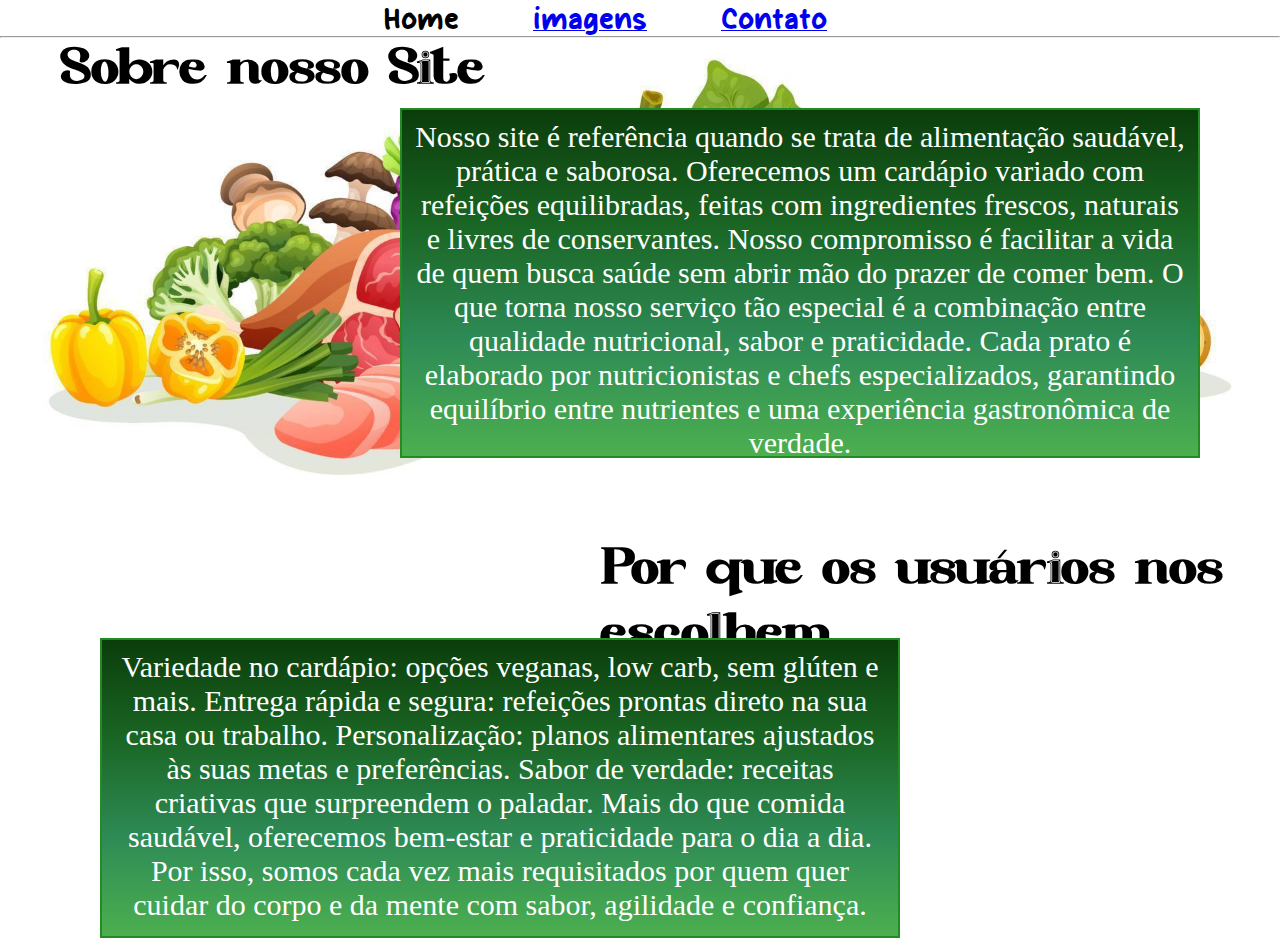
<file: index.html>
<!DOCTYPE html>
<html lang="en">
<head>
    <meta charset="UTF-8">
    <meta name="viewport" content="width=device-width, initial-scale=1.0">
    <title>Projeto Final</title>
    <link rel="stylesheet" href="./CSS/protótpofinal.CSS">
</head>
<body>
    <div id="sobre o site"></div>
    <ul >
        <li>Home</li>
        <a href="imagens.html"><li>imagens</li></a>
        <a href="Contato.html"><li>Contato</li></a>
        
        <hr>
    </ul>
        <h1>Sobre nosso Site</h1>
        <p id="01">Nosso site é referência quando se trata de alimentação saudável, prática e saborosa. Oferecemos um cardápio variado com refeições equilibradas, feitas com ingredientes frescos, naturais e livres de conservantes. Nosso compromisso é facilitar a vida de quem busca saúde sem abrir mão do prazer de comer bem.
        O que torna nosso serviço tão especial é a combinação entre qualidade nutricional, sabor e praticidade. Cada prato é elaborado por nutricionistas e chefs especializados, garantindo equilíbrio entre nutrientes e uma experiência gastronômica de verdade.</p>
        <h1 id="title">Por que os usuários nos escolhem</h1>
        <p id="p2">
            Variedade no cardápio: opções veganas, low carb, sem glúten e mais.
            Entrega rápida e segura: refeições prontas direto na sua casa ou trabalho.
            Personalização: planos alimentares ajustados às suas metas e preferências.
            Sabor de verdade: receitas criativas que surpreendem o paladar.
            Mais do que comida saudável, oferecemos bem-estar e praticidade para o dia a dia. Por isso, somos cada vez mais requisitados por quem quer cuidar do corpo e da mente com sabor, agilidade e confiança.
        </p>
    </div>
</body>
</html>
</file>
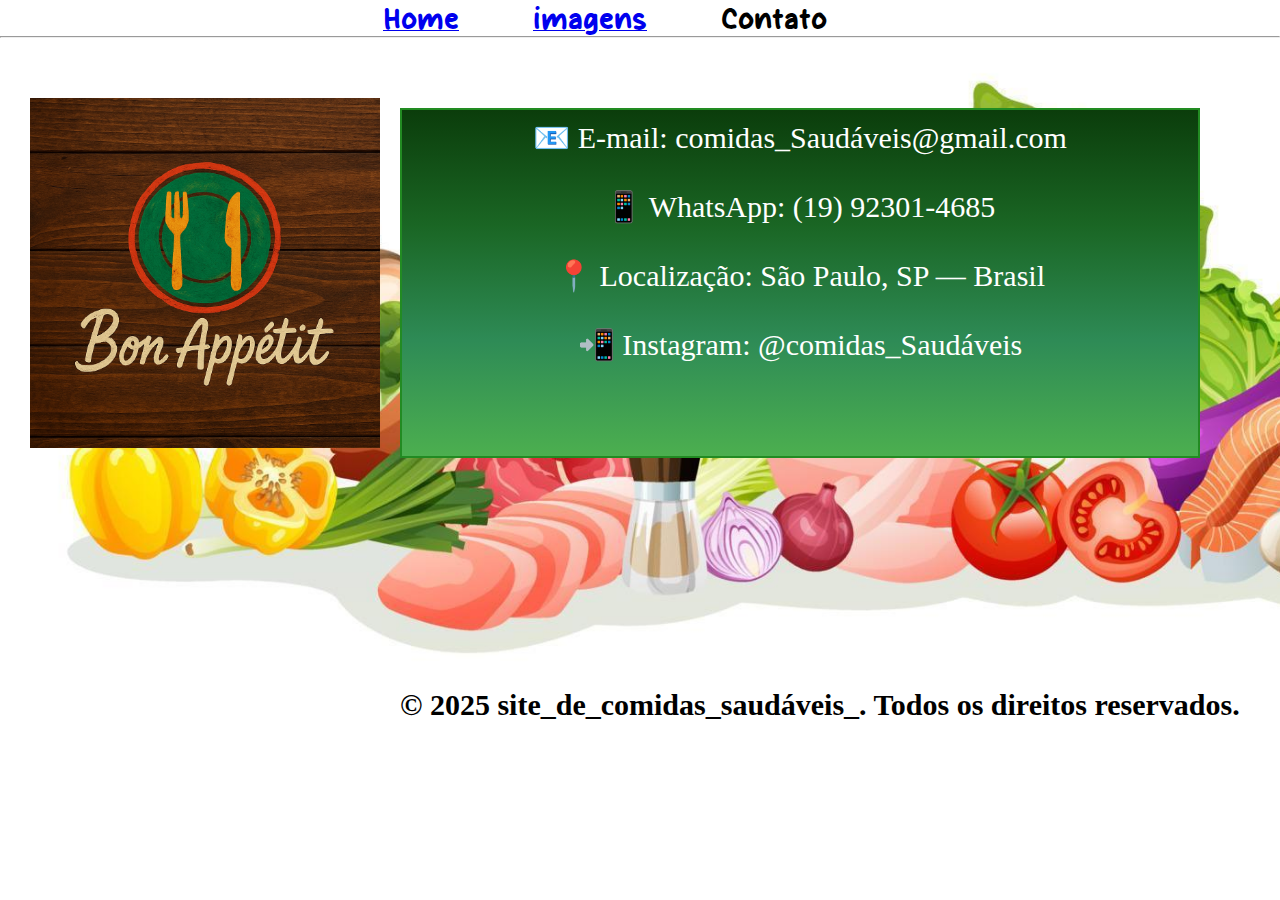
<file: Contato.html>
<!DOCTYPE html>
<html lang="en">
<head>
    <meta charset="UTF-8">
    <meta name="viewport" content="width=device-width, initial-scale=1.0">
    <title>Contato</title>
    <link rel="stylesheet" href="CSS/protótpofinal.CSS">
</head>
<body>
    <div>
         <ul >
        <a href="/Projeto Final.html/Index.html" target="_blank"><li>Home</li></a>
        <a href="imagens.html" target="_blank"><li>imagens</li></a>
        <li>Contato</li>
        <hr>
    </ul>
    </div>
    <p id="cont"> 📧 E-mail: comidas_Saudáveis@gmail.com <br> <br>
    📱 WhatsApp: (19) 92301-4685 <br> <br>
    📍 Localização: São Paulo, SP — Brasil <br> <br>
    📲 Instagram: @comidas_Saudáveis</p>
    <img src="./IMG/logo.png" alt="Logo" id="Logo">
    <h5>&copy; 2025 site_de_comidas_saudáveis_. Todos os direitos reservados.</h5>
</body>
</html>
</file>
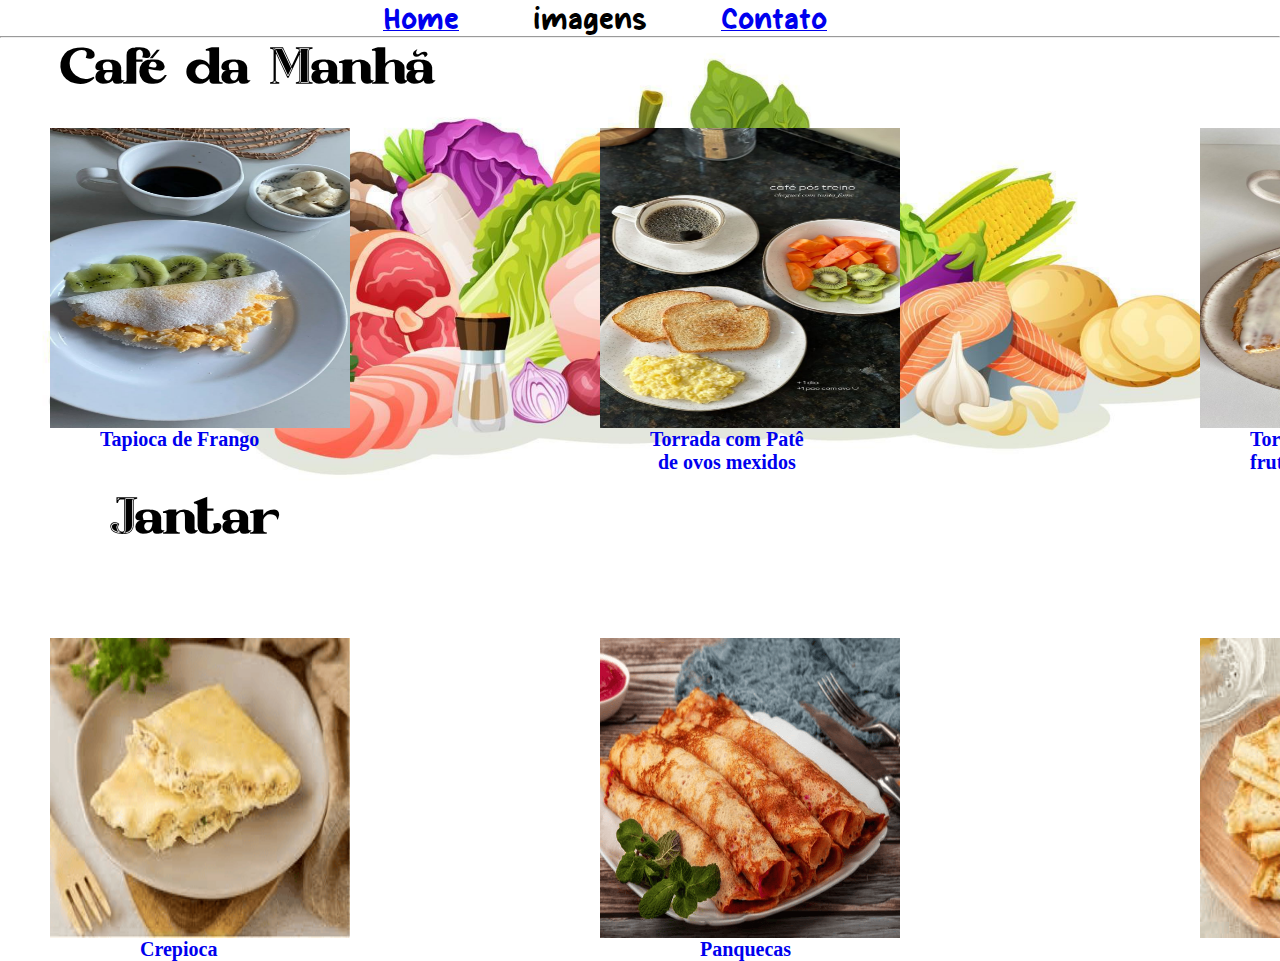
<file: imagens.html>
<!DOCTYPE html>
<html lang="en">
<head>
    <meta charset="UTF-8">
    <meta name="viewport" content="width=device-width, initial-scale=1.0">
    <title>imagens</title>
    <link rel="stylesheet" href="CSS/protótpofinal.CSS">
</head>
<body>
    <div>
         <ul >
        <a href="index.html" target="_blank"><li>Home</li></a>
        <li>imagens</li>
        <a href="Contato.html" target="_blank"><li>Contato</li></a>
        <hr>
    </ul>
    </div>
     <h1>Café da Manhã</h1>
   <div id="img01">
    <a href="receita.html" target="_blank"><h3>Tapioca de Frango</h3></a>
    <a href="receita.html" target="_blank"><img src="./IMG/comidas saúdaveis.jpg" width="300px" height="300px"></a>
    </div>
    <div id="img02">
    <a href="receita02.html" target="_blank"><h3 id="h302">Torrada com Patê<br>de ovos mexidos</h3></a>
    <a href="receita02.html" target="_blank"><img src="./IMG/café da manhã.jpg" width="300px" height="300px"></a>
    </div>
    <div id="img03">
    <a href="receita03.html" target="_blank"><h3 id="h303">Torrada com requeijão e frutas</h3></a>
    <a href="receita03.html" target="_blank"><img src="IMG/coffee.jpg" width="300px" height="300px"></a>
    </div>
    <div id="img04">
    <h1 id="h102">Jantar</h1>
    <a href="receita04.html" target="_blank"><h3 id="h304">Crepioca</h3></a>
    <a href="receita04.html" target="_blank"><img src="IMG/images.png" width="300px" height="300px"></a>
    </div>
    <div id="img05">
    <a href="receita05.html" target="_blank"><h3 id="h305">Panquecas</h3></a>
    <a href="receita05.html" target="_blank"><img src="IMG/panquecas.png" width="300px" height="300px"></a>
    </div>
    <div id="img06">
    <a href="receita06.html" target="_blank"><h3 id="h306">Crepe</h3></a>
    <a href="receita06.html" target="_blank"><img src="IMG/crepe.png" width="300px" height="300px"></a>
    </div>
</body>
</html>
</file>
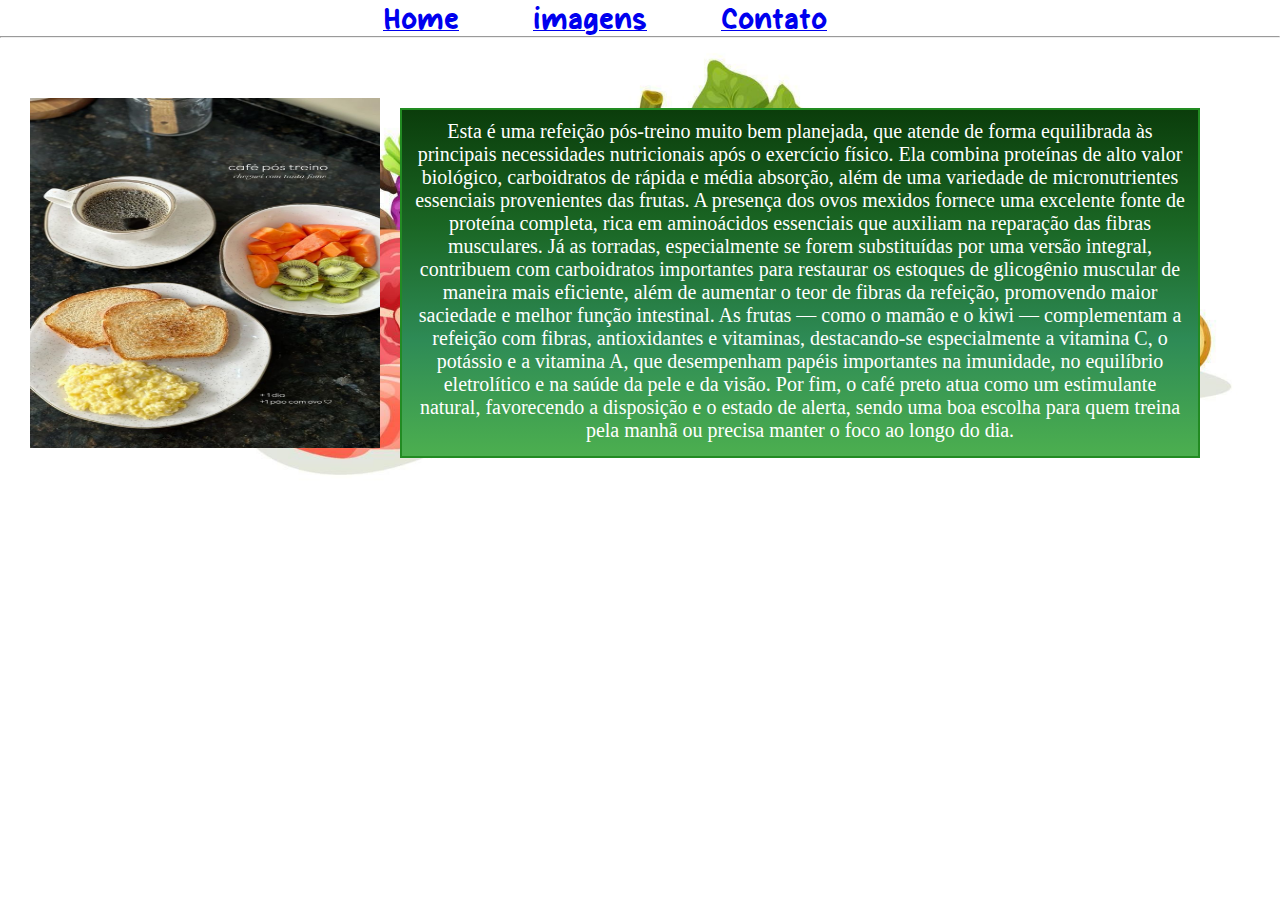
<file: receita02.html>
<!DOCTYPE html>
<html lang="en">
<head>
    <meta charset="UTF-8">
    <meta name="viewport" content="width=device-width, initial-scale=1.0">
    <title>Receita 02</title>
    <link rel="stylesheet" href="CSS/protótpofinal.CSS">
</head>
<body>
    <div>
         <ul >
        <a href="index.html" target="_blank"><li>Home</li></a>
        <a href="imagens.html" target="_blank"><li>imagens</li></a>
        <a href="Contato.html"><li>Contato</li></a>
        <hr>
    </ul>
    </div>
    <img src="IMG/café da manhã.jpg" alt="Torrada Com Patê de Ovos Mexidos" id="Torr">
    <p id="sobre02">Esta é uma refeição pós-treino muito bem planejada, que atende de forma equilibrada às principais necessidades nutricionais após o exercício físico. Ela combina proteínas de alto valor biológico, carboidratos de rápida e média absorção, além de uma variedade de micronutrientes essenciais provenientes das frutas.
    A presença dos ovos mexidos fornece uma excelente fonte de proteína completa, rica em aminoácidos essenciais que auxiliam na reparação das fibras musculares. Já as torradas, especialmente se forem substituídas por uma versão integral, contribuem com carboidratos importantes para restaurar os estoques de glicogênio muscular de maneira mais eficiente, além de aumentar o teor de fibras da refeição, promovendo maior saciedade e melhor função intestinal.
    As frutas — como o mamão e o kiwi — complementam a refeição com fibras, antioxidantes e vitaminas, destacando-se especialmente a vitamina C, o potássio e a vitamina A, que desempenham papéis importantes na imunidade, no equilíbrio eletrolítico e na saúde da pele e da visão.
    Por fim, o café preto atua como um estimulante natural, favorecendo a disposição e o estado de alerta, sendo uma boa escolha para quem treina pela manhã ou precisa manter o foco ao longo do dia.
    </p>
</body>
</html>
</file>
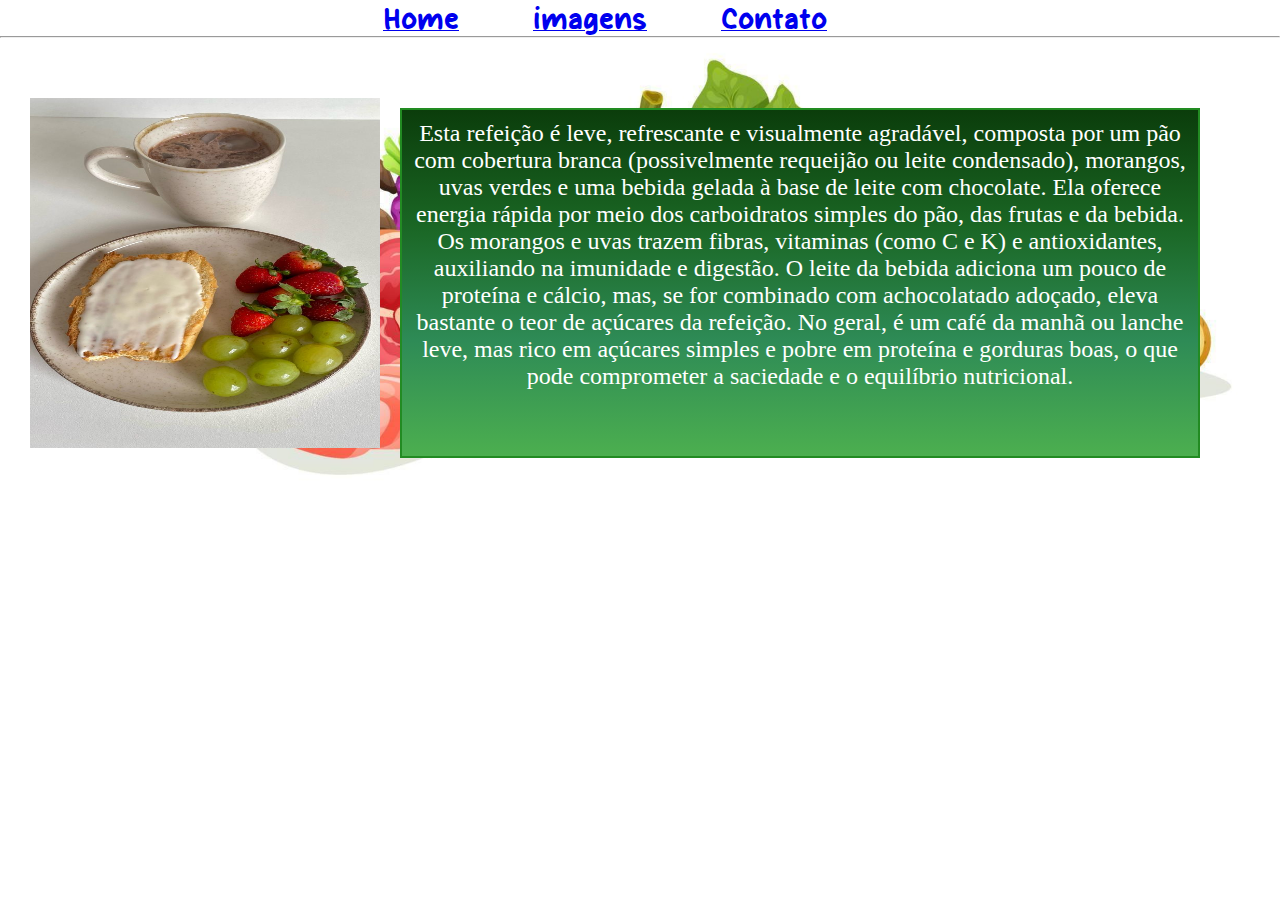
<file: receita03.html>
<!DOCTYPE html>
<html lang="en">
<head>
    <meta charset="UTF-8">
    <meta name="viewport" content="width=device-width, initial-scale=1.0">
    <title>Receita 03</title>
    <link rel="stylesheet" href="CSS/protótpofinal.CSS">
</head>
<body>
    <div>
         <ul >
        <a href="index.html" target="_blank"><li>Home</li></a>
        <a href="imagens.html" target="_blank"><li>imagens</li></a>
        <a href="Contato.html"><li>Contato</li></a>
        <hr>
    </ul>
    </div>
    <img src="IMG/coffee.jpg" alt="Torrada Com requeijão e frutas" id="Torra">
    <p id="sobre03">Esta refeição é leve, refrescante e visualmente agradável, composta por um pão com cobertura branca (possivelmente requeijão ou leite condensado), morangos, uvas verdes e uma bebida gelada à base de leite com chocolate.
    Ela oferece energia rápida por meio dos carboidratos simples do pão, das frutas e da bebida. Os morangos e uvas trazem fibras, vitaminas (como C e K) e antioxidantes, auxiliando na imunidade e digestão. O leite da bebida adiciona um pouco de proteína e cálcio, mas, se for combinado com achocolatado adoçado, eleva bastante o teor de açúcares da refeição.
    No geral, é um café da manhã ou lanche leve, mas rico em açúcares simples e pobre em proteína e gorduras boas, o que pode comprometer a saciedade e o equilíbrio nutricional.</p>
</body>
</html>
</file>
<file: CSS/protótpofinal.CSS>
*{
    margin: 0;
    padding: 0;
    box-sizing: border-box;
}
body{
    background-image: url(../IMG/plano\ de\ fundo.jpg);
    background-repeat: no-repeat;
    background-size: cover;
}
@font-face {
    font-family: Candy Season;
    src: url(../Font/Candy\ Season.otf);
}
li{
    font-family: Candy Season;
    display: inline;
    font-size: 30px;
    margin-right: 70px;
}
ul{
    text-align: center;
}
@font-face {
    font-family: Grinda;
    src: url(../Font/Grinda.otf);
}
h1{
    margin-left: 60px;
    font-family: Grinda;
    font-size: 50px;
    position: absolute;
}
p{
    color: white;
    width: 800px ;
    height: 350px;
    border: 2px double forestgreen;
    background: linear-gradient(to bottom, #0b3d0b, #1a6624, #2e8b56, #4caf4f);
    font-size: 30px;
    text-align: center;
    margin-left: 400px;
    padding: 10px;
    position: absolute;
    margin-top: 70px;
}
#p2{
    color: white;
    width: 800px ;
    height: 300px;
    border: 2px double forestgreen;
    background: linear-gradient(to bottom, #0b3d0b, #1a6624, #2e8b56, #4caf4f);
    font-size: 30px;
    text-align: center;
    margin-left: 100px;
    padding: 10px;
    position: absolute;
    margin-top: 600px;
}
#title{
    margin-top: 500px;
    margin-left: 600px;
    font-family: Grinda;
    font-size: 50px;
    position: absolute;
}
#img01{
    position: absolute;
    margin-top: 90px;
    margin-left: 50px;
}
#img02{
    position: absolute;
    margin-top: 90px;
    margin-left: 600px;
}
#img03{
    position: absolute;
    margin-top: 90px;
    margin-left: 1200px;
}
#img04{
    position: absolute;
    margin-top: 600px;
    margin-left: 50px;
}
#img05{
    position: absolute;
    margin-top: 600px;
    margin-left: 600px;
}
#img06{
    position: absolute;
    margin-top: 600px;
    margin-left: 1200px;
}
h3{
    position: absolute;
    font-size: 20px;
    margin-top: 300px;
    margin-left: 50px;
}
#h302{
    position: absolute;
    font-size: 20px;
    margin-top: 300px;
    text-align: center;
}
#h303{
    position: absolute;
    font-size: 20px;
    margin-top: 300px;
    margin-left: 50px;
}
#h304{
    position: absolute;
    font-size: 20px;
    margin-top: 300px;
    margin-left:90px;
}
#h305{
    position: absolute;
    font-size: 20px;
    margin-top: 300px;
    margin-left: 100px;
}
#h306{
    position: absolute;
    font-size: 20px;
    margin-top: 300px;
    margin-left: 120px;
}
h1{
    position: absolute;
}
#h102{
    margin-top: -150px;
}
#tap{
    position: absolute;
    width: 350px;
    height: 350px;
    margin-top: 60px;
    margin-left: 30px;
}
#sobre{
    color: white;
    position: absolute;
    font-size: 24px;
}
video{
    margin-top: 500px;
    margin-left: 500px;
    border-radius: 50px;
}
#Torr{
    position: absolute;
    width: 350px;
    height: 350px;
    margin-top: 60px;
    margin-left: 30px;
}
#sobre02{
    color: white;
    position: absolute;
    font-size: 20px;
}


#Torra{
    position: absolute;
    width: 350px;
    height: 350px;
    margin-top: 60px;
    margin-left: 30px;
}
#sobre03{
    color: white;
    position: absolute;
    font-size: 24px;
}
#Crepi{
    position: absolute;
    width: 350px;
    height: 350px;
    margin-top: 60px;
    margin-left: 30px;
}
#sobre04{
    color: white;
    position: absolute;
    font-size: 24px;
}
#video02{
    margin-top: 500px;
    margin-left: 500px;
    border-radius: 50px;
}
#Panque{
    position: absolute;
    width: 350px;
    height: 350px;
    margin-top: 60px;
    margin-left: 30px;
}
#sobre05{
    color: white;
    position: absolute;
    font-size: 24px;
}
#video03{
    margin-top: 500px;
    margin-left: 500px;
    border-radius: 50px;
}
#Crepe{
    position: absolute;
    width: 350px;
    height: 350px;
    margin-top: 60px;
    margin-left: 30px;
}
#sobre06{
    color: white;
    position: absolute;
    font-size: 20px;
}
#video04{
    margin-top: 500px;
    margin-left: 500px;
    border-radius: 50px;
}
#Cont{
    font-size: 30px;
}
#Logo{
    position: absolute;
    width: 350px;
    height: 350px;
    margin-top: 60px;
    margin-left: 30px;
}
h5{
    margin-top: 650px;
    margin-left: 400px;
    font-size: 30px;
}
</file>
